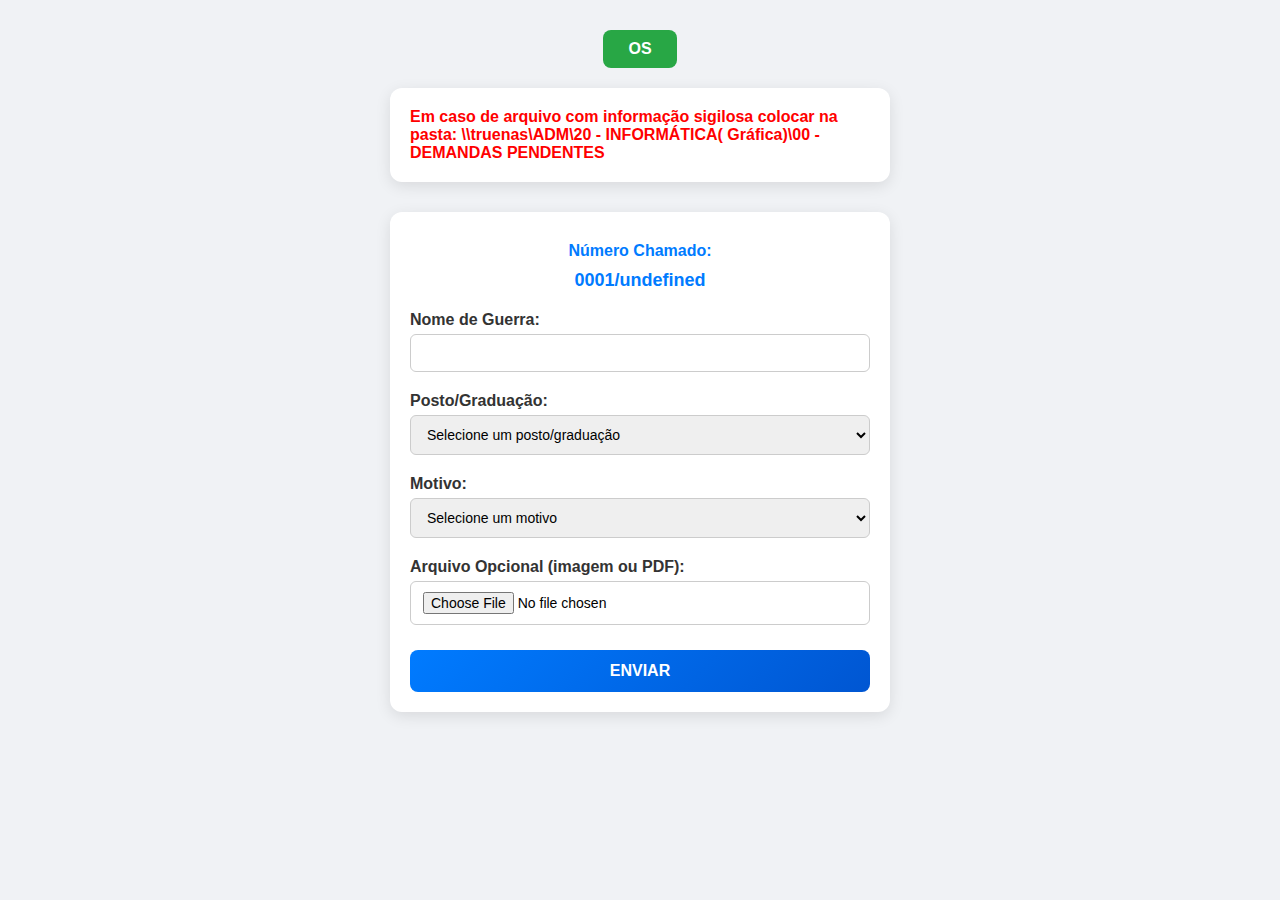
<file: index.html>
<!DOCTYPE html>
<html lang="pt-br">

<head>
    <meta charset="UTF-8">
    <meta name="viewport" content="width=device-width, initial-scale=1.0">
    <title>OS - SSTI</title>
    <link rel="stylesheet" href="os.css">
</head>

<body>
    <a href="os.html">OS</a>

    <div class="container bordaForm"style="color: red; font-weight: bold;">Em caso de arquivo com informação sigilosa colocar na pasta:
        \\truenas\ADM\20 -
        INFORMÁTICA( Gráfica)\00 - DEMANDAS PENDENTES </div>

    <div class="container">
        <form id="formOS" enctype="multipart/form-data">

            <!-- Valores da planilha (L3 e M3) -->
            <div style="display: none;" class="valoresPlanilha" style="margin-top:20px;">
                <p>L3: <span id="valorL3"></span></p>
            </div>

            <!-- Numero do chamado calculado -->
            <div class="linha bordaForm">
                <div>Número Chamado:</div>
                <div id="numeroChamado"></div>
            </div>

            <div class="bordaForm">
                <label for="nome">Nome de Guerra:</label>
                <input type="text" name="nome" id="nome" required>
            </div>

            <div class="bordaForm">
                <label for="posto">Posto/Graduação:</label>
                <select name="posto" id="posto" required>
                    <option value="" disabled selected>Selecione um posto/graduação</option>
                    <option value="Ten Cel">Tenente-Coronel</option>
                    <option value="Maj">Major</option>
                    <option value="Cap">Capitão</option>
                    <option value="1º Ten">Primeiro-Tenente</option>
                    <option value="2º Ten">Segundo-Tenente</option>
                    <option value="Asp">Aspirante-a-Oficial</option>
                    <option value="SO">Suboficial</option>
                    <option value="1º SGT">Primeiro-Sargento</option>
                    <option value="2º SGT">Segundo-Sargento</option>
                    <option value="3º SGT">Terceiro-Sargento</option>
                    <option value="CB">Cabo</option>
                    <option value="SD">Soldado</option>
                </select>
            </div>

            <div class="bordaForm">
                <label for="motivo">Motivo:</label>
                <select name="motivo" id="motivo" required onchange="checkOutro()">
                    <option value="" disabled selected>Selecione um motivo</option>
                    <option value="Sem Conexão com Rede">Sem Conexão com Rede</option>
                    <option value="Computador Não Liga">Computador Não Liga</option>
                    <option value="Criação Atualização de Usuário">Criação/Atualização de Usuário</option>
                    <option value="Uso de Auditório Equipamentos">Uso de Auditório / Equipamentos</option>
                    <option value="Inserção Manutenção de Site">Inserção / Manutenção de Site</option>
                    <option value="Manutenção Atualização de Rede ou Computador">Manutenção / Atualização de Rede ou
                        Computador</option>
                    <option value="Outro">Outro</option>
                </select>
                <input type="text" name="outroMotivo" id="outroMotivo" placeholder="Descreva o motivo"
                    style="display:none; margin-top:5px;">
            </div>

            <div class="bordaForm">
                <label for="arquivo">Arquivo Opcional (imagem ou PDF):</label>
                <input type="file" name="arquivo" id="arquivo">
            </div>

            <button type="submit">ENVIAR</button>
        </form>
    </div>

    <script src="os.js"></script>
</body>

</html>
</file>
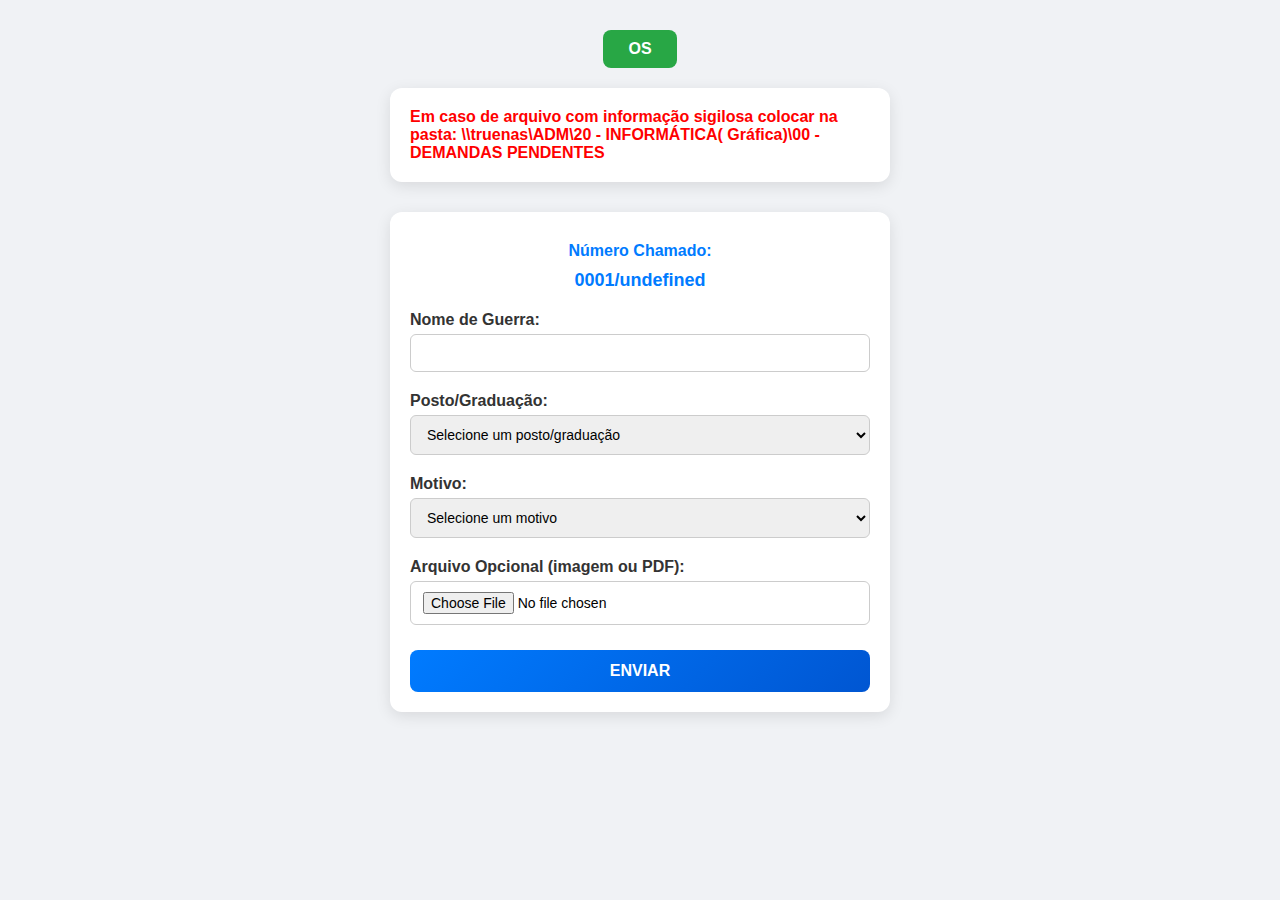
<file: os.html>
<!DOCTYPE html>
<html lang="pt-br">

<head>
    <meta charset="UTF-8">
    <meta name="viewport" content="width=device-width, initial-scale=1.0">
    <title>OS - SSTI</title>
    <link rel="stylesheet" href="os.css">
</head>

<body>
    <a href="os.html">OS</a>

    <div class="container bordaForm"style="color: red; font-weight: bold;">Em caso de arquivo com informação sigilosa colocar na pasta:
        \\truenas\ADM\20 -
        INFORMÁTICA( Gráfica)\00 - DEMANDAS PENDENTES </div>

    <div class="container">
        <form id="formOS" enctype="multipart/form-data">

            <!-- Valores da planilha (L3 e M3) -->
            <div style="display: none;" class="valoresPlanilha" style="margin-top:20px;">
                <p>L3: <span id="valorL3"></span></p>
            </div>

            <!-- Numero do chamado calculado -->
            <div class="linha bordaForm">
                <div>Número Chamado:</div>
                <div id="numeroChamado"></div>
            </div>

            <div class="bordaForm">
                <label for="nome">Nome de Guerra:</label>
                <input type="text" name="nome" id="nome" required>
            </div>

            <div class="bordaForm">
                <label for="posto">Posto/Graduação:</label>
                <select name="posto" id="posto" required>
                    <option value="" disabled selected>Selecione um posto/graduação</option>
                    <option value="Ten Cel">Tenente-Coronel</option>
                    <option value="Maj">Major</option>
                    <option value="Cap">Capitão</option>
                    <option value="1º Ten">Primeiro-Tenente</option>
                    <option value="2º Ten">Segundo-Tenente</option>
                    <option value="Asp">Aspirante-a-Oficial</option>
                    <option value="SO">Suboficial</option>
                    <option value="1º SGT">Primeiro-Sargento</option>
                    <option value="2º SGT">Segundo-Sargento</option>
                    <option value="3º SGT">Terceiro-Sargento</option>
                    <option value="CB">Cabo</option>
                    <option value="SD">Soldado</option>
                </select>
            </div>

            <div class="bordaForm">
                <label for="motivo">Motivo:</label>
                <select name="motivo" id="motivo" required onchange="checkOutro()">
                    <option value="" disabled selected>Selecione um motivo</option>
                    <option value="Sem Conexão com Rede">Sem Conexão com Rede</option>
                    <option value="Computador Não Liga">Computador Não Liga</option>
                    <option value="Criação Atualização de Usuário">Criação/Atualização de Usuário</option>
                    <option value="Uso de Auditório Equipamentos">Uso de Auditório / Equipamentos</option>
                    <option value="Inserção Manutenção de Site">Inserção / Manutenção de Site</option>
                    <option value="Manutenção Atualização de Rede ou Computador">Manutenção / Atualização de Rede ou
                        Computador</option>
                    <option value="Outro">Outro</option>
                </select>
                <input type="text" name="outroMotivo" id="outroMotivo" placeholder="Descreva o motivo"
                    style="display:none; margin-top:5px;">
            </div>

            <div class="bordaForm">
                <label for="arquivo">Arquivo Opcional (imagem ou PDF):</label>
                <input type="file" name="arquivo" id="arquivo">
            </div>

            <button type="submit">ENVIAR</button>
        </form>
    </div>

    <script src="os.js"></script>
</body>

</html>
</file>
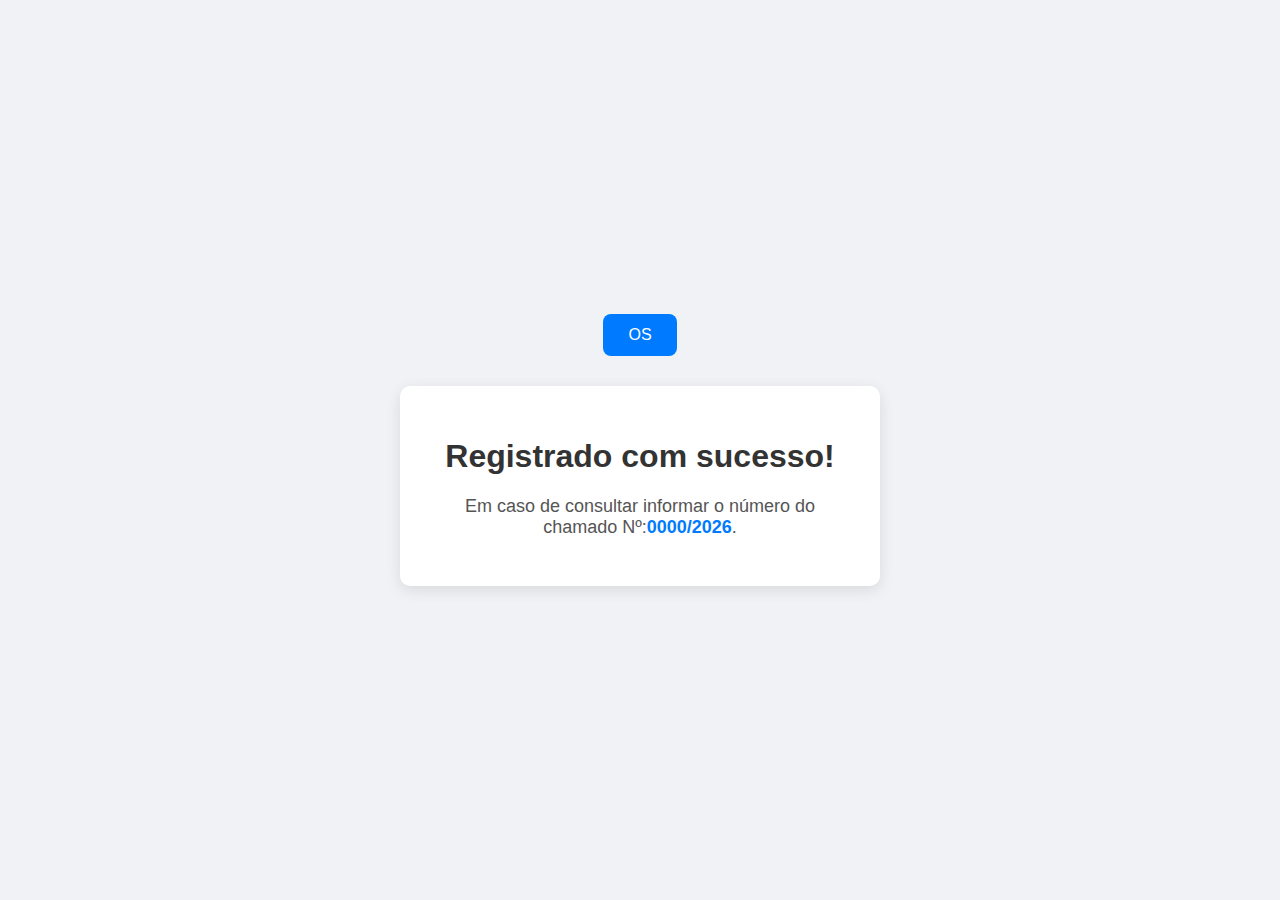
<file: registrado.html>
<!DOCTYPE html>
<html lang="pt-br">

<head>
    <meta charset="UTF-8">
    <meta name="viewport" content="width=device-width, initial-scale=1.0">
    <title>Registrado</title>
    <style>
        body {
            font-family: Arial, sans-serif;
            background: #f0f2f5;
            display: flex;
            flex-direction: column;
            align-items: center;
            justify-content: center;
            min-height: 100vh;
            margin: 0;
        }

        .nav-buttons {
            display: flex;
            gap: 20px;
            margin-bottom: 30px;
        }

        .nav-buttons button {
            background: #007bff;
            color: #fff;
            border: none;
            padding: 12px 25px;
            border-radius: 8px;
            font-size: 16px;
            cursor: pointer;
            transition: background 0.3s, transform 0.2s;
        }

        .nav-buttons button:hover {
            background: #0056b3;
            transform: translateY(-2px);
        }

        .container {
            background: #fff;
            padding: 30px 40px;
            border-radius: 10px;
            box-shadow: 0 4px 15px rgba(0, 0, 0, 0.1);
            text-align: center;
            max-width: 400px;
            width: 90%;
        }

        h1 {
            color: #333;
        }

        .status {
            margin-top: 20px;
            font-size: 18px;
            color: #555;
        }

        .numero-chamado {
            font-weight: bold;
            color: #007bff;
        }

        .valor-m3 {
            font-weight: bold;
            color: #28a745;
        }
    </style>
</head>

<body>
    <div class="nav-buttons">
        <button onclick="window.location.href='os.html'">OS</button>
    </div>

    <div class="container">
        <h1>Registrado com sucesso!</h1>
        <p class="status">
            Em caso de consultar informar o número do chamado Nº:<span class="numero-chamado" id="valorL3">0000</span>.<br>
        </p>
    </div>

    <script>
        const sheetId = "1XOYUgRgRPgN82-j_mabDaoLz68gRKt--IbJUjz0l4C4";
        const aba = "registros";

        function buscarCelula(celula, callback) {
            const url = `https://docs.google.com/spreadsheets/d/${sheetId}/gviz/tq?tqx=out:json&sheet=${aba}&range=${celula}`;
            fetch(url)
                .then(res => res.text())
                .then(text => {
                    const json = JSON.parse(text.substr(47).slice(0, -2));
                    const valor = json.table.rows[0]?.c[0]?.v || "—";
                    callback(valor);
                })
                .catch(() => callback("—"));
        }

        function atualizarValores() {
            buscarCelula("L3", valorL3 => {
                const spanL3 = document.getElementById("valorL3");
                let numero = parseInt(valorL3, 10) || 0;
                let ano = new Date().getFullYear();
                spanL3.textContent = `${numero.toString().padStart(4, "0")}/${ano}`;
            });

            buscarCelula("M3", valorM3 => {
                document.getElementById("valorM3").textContent = valorM3;
            });
        }

        document.addEventListener("DOMContentLoaded", atualizarValores);
    </script>
</body>

</html>
</file>
<file: os.css>
/* Reset básico */
* {
    margin: 0;
    padding: 0;
    box-sizing: border-box;
    font-family: Arial, sans-serif;
}

body {
    background: #f0f2f5;
    display: flex;
    flex-direction: column;
    align-items: center;
    min-height: 100vh;
    padding: 20px 10px;
}

/* Links OS/Resposta como botões estilizados */
body > a {
    display: inline-block;
    margin: 10px 5px;
    padding: 10px 25px;
    text-decoration: none;
    color: #fff;
    background: #28a745;
    border-radius: 8px;
    font-weight: bold;
    transition: background 0.3s, transform 0.2s;
    text-align: center;
}

body > a:hover {
    background: #1e7e34;
    transform: translateY(-2px);
}

/* Container centralizado */
.container {
    display: flex;
    flex-direction: column;
    align-items: center;
    justify-content: center;
    width: 100%;
    max-width: 500px;
    margin: 20px auto;
    padding: 20px;
    background: #fff;
    border-radius: 12px;
    box-shadow: 0 4px 15px rgba(0, 0, 0, 0.1);
}

/* Formulário */
form {
    width: 100%;
    display: flex;
    flex-direction: column;
}

/* Campos do formulário */
.bordaForm {
    margin: 10px 0;
    width: 100%;
    display: flex;
    flex-direction: column;
}

.bordaForm label {
    margin-bottom: 5px;
    font-weight: bold;
    color: #333;
}

.bordaForm input[type="text"],
.bordaForm input[type="file"],
.bordaForm select {
    padding: 10px 12px;
    border-radius: 6px;
    border: 1px solid #ccc;
    font-size: 14px;
    width: 100%;
    max-width: 100%;
    transition: border-color 0.3s, box-shadow 0.3s;
}

.bordaForm input[type="text"]:focus,
.bordaForm select:focus {
    border-color: #007bff;
    box-shadow: 0 0 5px rgba(0, 123, 255, 0.3);
    outline: none;
}

/* Botão enviar */
button[type="submit"] {
    margin-top: 15px;
    padding: 12px 0;
    background: linear-gradient(135deg, #007bff, #0056d2);
    color: #fff;
    font-size: 16px;
    font-weight: bold;
    border: none;
    border-radius: 8px;
    cursor: pointer;
    transition: transform 0.2s, box-shadow 0.2s;
}

button[type="submit"]:hover {
    transform: translateY(-2px);
    box-shadow: 0 4px 12px rgba(0, 0, 0, 0.2);
}

/* Numero do chamado */
#numeroChamado {
    font-weight: bold;
    font-size: 18px;
    color: #007bff;
    text-align: center;
}

/* Linha flexível (ex: Numero Chamado, Status) */
.linha {
    display: flex;
    justify-content: space-between;
    align-items: center;
    gap: 10px;
    font-weight: bold;
    font-size: 16px;
    color: #007bff;
    flex-wrap: wrap;
}

.linha > div {
    flex: 1 1 auto;
    min-width: 80px;
    text-align: right;
}

/* Input outroMotivo */
#outroMotivo {
    margin-top: 5px;
}

/* Responsivo */
@media(max-width: 500px) {
    .container {
        padding: 15px;
        margin: 15px;
    }

    button[type="submit"],
    body > a {
        width: 100%;
        text-align: center;
    }

    .linha > div {
        text-align: left;
        width: 100%;
    }
}
</file>
